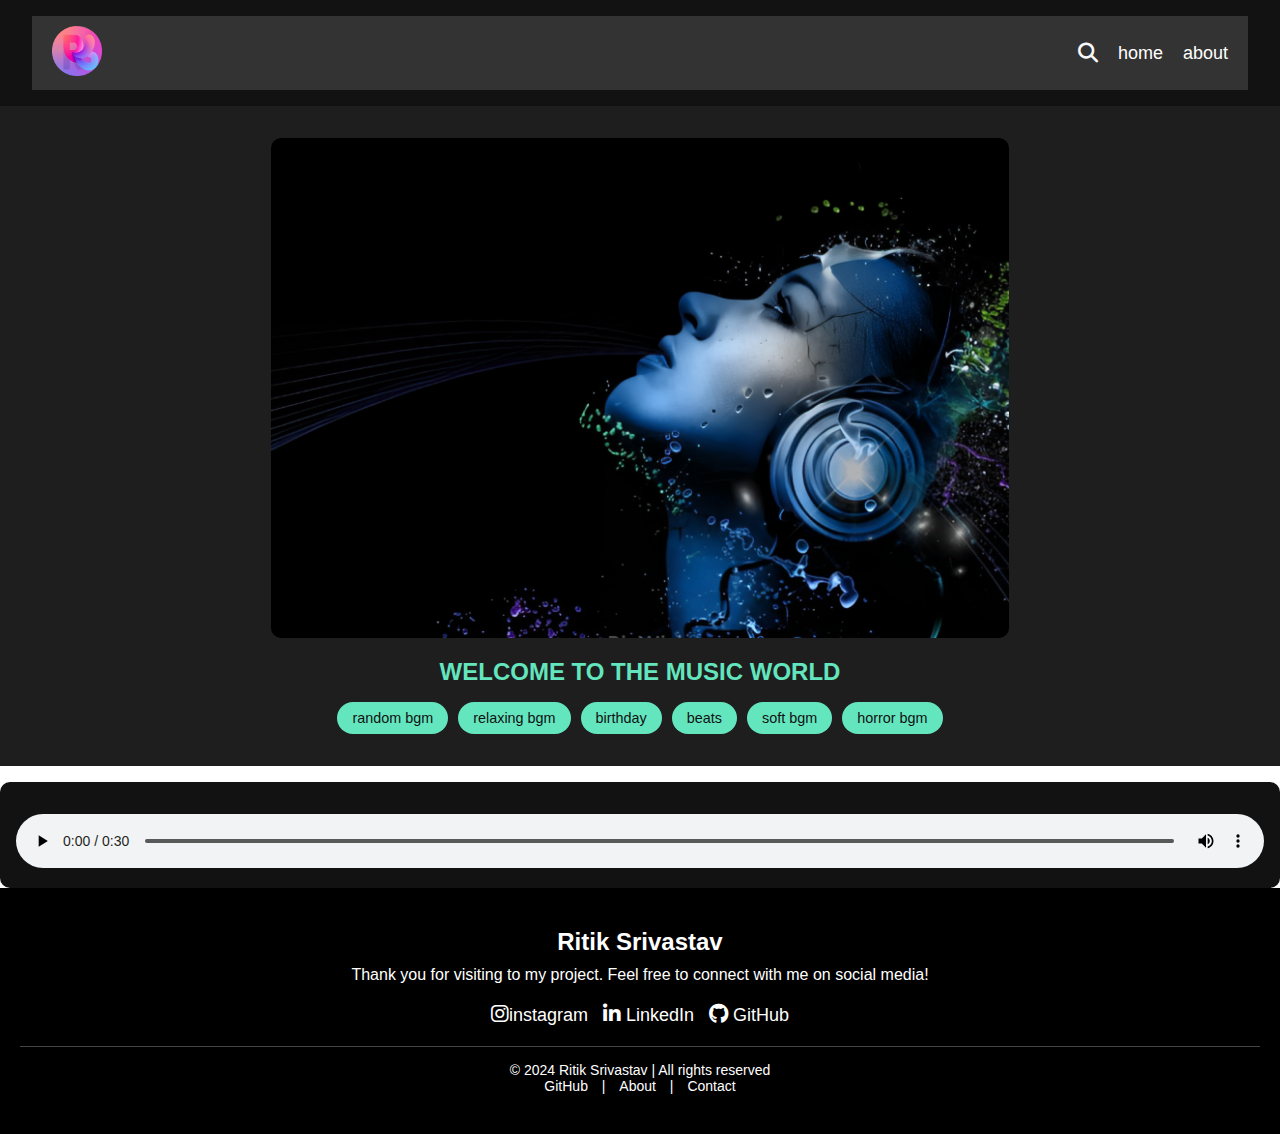
<file: index.html>
<!doctype html>
<html lang="en">
  <head>
    <meta charset="utf-8">
    <meta name="viewport" content="width=device-width, initial-scale=1">
    <title>Bootstrap demo</title>
    <link rel="stylesheet" href="my.css">
    <link rel="stylesheet" href="https://cdnjs.cloudflare.com/ajax/libs/font-awesome/6.5.1/css/all.min.css">
  
  </head>
  <body>
    <header>
      <nav class="nav">
        <div class="logo">
          <img src="Untitled-fotor-2024112021557 - Copy.png" alt="" height="50px">

        </div>
        <ul>
         
          <i class="fa-solid fa-magnifying-glass" id="search" style="color: #fafafa;" onclick="location.href='#button-container'; alert('only these musics present currently')"></i>
          <li>
            <a href="https://ritkportfolio.netlify.app/"> home</a>
          </li>
          <li>
            <a href="https://ritkportfolio.netlify.app/about"> about</a>
          </li>
        </ul>
      </nav></header>
      <main>
        <div class="main">
          <div class="content">
            <img src="Screenshot 2024-11-20 220312.png" alt=""><div class="text"><h1> welcome to the music world 
            </h1></div>
            <div class="button-container" id="button-container">
              <button class="songs" data-url="random.mp3">random bgm</button>
              <button class="songs" data-url="relaxing-piano-music-267048.mp3">relaxing bgm</button>
              <button class="songs" data-url="happy-birthday-254480.mp3">birthday </button>
              <button class="songs" data-url="upbeat-pop-intro-logo-3-201068.mp3"> beats</button>
              <button class="songs" data-url="evening-glow-soft-piano-music-243818.mp3">soft bgm</button>
              <button class="songs" data-url="background-horror-tension-171540.mp3">horror bgm</button>
            </div>
          </div>
          
      </main>
      <main>
        <div class="controler">  
          <audio id="audioPlayer" controls>
            <source id="audioSource" src="random.mp3" type="audio/mp3">
            Your browser does not support the audio element.
        </audio>
    </div>
      
      </main>
      <footer>
        <div class="footer-content">
            <h3>Ritik Srivastav</h3>
            <p>Thank you for visiting to my project. Feel free to connect with me on social media!</p>
            <ul class="socials">
                <li><a href="https://www.instagram.com/ritiksri71/"><i class="fa-brands fa-instagram"></i>instagram</a></li>
                <li><a href="https://www.linkedin.com/in/ritik-srivastav-507a64338/"><i class="fab fa-linkedin-in"></i> LinkedIn</a></li>
                <li><a href="https://github.com/Ritik-m-desighn"><i class="fab fa-github"></i> GitHub</a></li>
            </ul>
        </div>
        <div class="footer-bottom">
            <p>&copy; 2024 Ritik Srivastav | All rights reserved</p>
            <div class="footer-menu">
                <a href="https://github.com/Ritik-m-desighn">GitHub</a> |
                <a href="about.html">About</a> |
                <a href="contact.html">Contact</a>
            </div>
        </div>

    </footer>
    
<script src="my.js"></script>
</html>  <p>
</file>
<file: my.css>
* {
    margin: 0;
    padding: 0;
    box-sizing: border-box;
    font-family: 'Arial', sans-serif;
  }
  
  header {
    background-color: #121212; 
    padding: 1rem 2rem;
    color: white;
  }
  
  .nav {
    background-color: #333;
    padding: 10px 20px;
    display: flex;
    justify-content: space-between;
    align-items: center;
  }

 i {
    font-size: 20px;
  }
  i:hover{
    cursor: pointer;
  }
  .hidden {
    display: none;
  }
  
  .visible {
    display: inline-block; 
  }
  
  .nav ul li a {
    text-decoration: none; 
    color: white; 
    font-size: 18px; 
    transition: color 0.3s ease;
  }
  
  .nav ul {
    list-style-type: none;
    display: flex;
    gap: 20px; 
  }
  
  .nav ul li {
    display: inline;
  }
  
  .nav ul li a:hover {
    color: #63E6BE;
  }
  .main {
    padding: 2rem;
    background-color: #1e1e1e;
    color: white;
    text-align: center;
  }
  
  .content img {
    max-width: 100%;
    height: 500px;
    border-radius: 10px;
    margin-bottom: 1rem;
  }
  
  .text h1 {
    font-size: 2rem;
    margin-bottom: 1rem;
    color: #63E6BE;
    text-transform: uppercase;
  }
  
  .button-container {
    display: flex;
    flex-wrap: wrap;
    justify-content: center;
    gap: 10px;
  }
  
  .songs {
    padding: 10px 20px;
    border: none;
    border-radius: 20px;
    background-color: #63E6BE;
    color: #121212;
    font-size: 1rem;
    cursor: pointer;
    transition: transform 0.3s ease, background-color 0.3s ease;
  }
  
  .songs:hover {
    transform: scale(1.3);
    background-color: #52d3a9;
  }
  
  /* Audio Controller Section */
  .controler {
    padding: 1rem;
    margin-top: 1rem;
    background-color: #121212;
    text-align: center;
    color: white;
    border-radius: 10px;
  }
  
  audio {
    margin-top: 1rem;
    width: 100%;
    max-width: 500px;
  }
  
  /* Responsive Design */

  
    .text h1 {
      font-size: 1.5rem;
    }
  
    .songs {
      padding: 8px 15px;
      font-size: 0.9rem;
    }
  
    audio {
      max-width: 100%;
    }
    .contact {
      background-color: gray;
      color: white;
      padding: 60px 20px;
      text-align: center;
      border-radius: 50%;
  }
  
  .contact h2 {
      font-size: 32px;
      margin-bottom: 20px;
  }
  
  .contact p {
      font-size: 18px;
      margin-bottom: 20px;
  }
  /* Footer Styling */
  footer {
      background-color: black;
      color: white;
      padding: 40px 20px;
      text-align: center;
      font-family: Arial, sans-serif;
  }
  
  .footer-content h3 {
      font-size: 24px;
      margin-bottom: 10px;
  }
  
  .footer-content p {
      font-size: 16px;
      margin-bottom: 20px;
  }
  
  .socials {
      list-style: none;
      padding: 0;
      display: flex;
      justify-content: center;
      gap: 15px;
  }
  
  .socials li {
      display: inline;
  }
  
  .socials a {
      color: white;
      text-decoration: none;
      font-size: 18px;
      transition: color 0.3s;
  }
  
  .socials a:hover {
      color:  #52d3a9; /* Light blue hover effect */
  }
  
  .footer-bottom {
      margin-top: 20px;
      font-size: 14px;
      border-top: 1px solid #444;
      padding-top: 15px;
  }
  
  .footer-menu a {
      color: white;
      text-decoration: none;
      margin: 0 10px;
      transition: color 0.3s;
  }
  
  .footer-menu a:hover {
      color: #52d3a9;
  }
</file>
